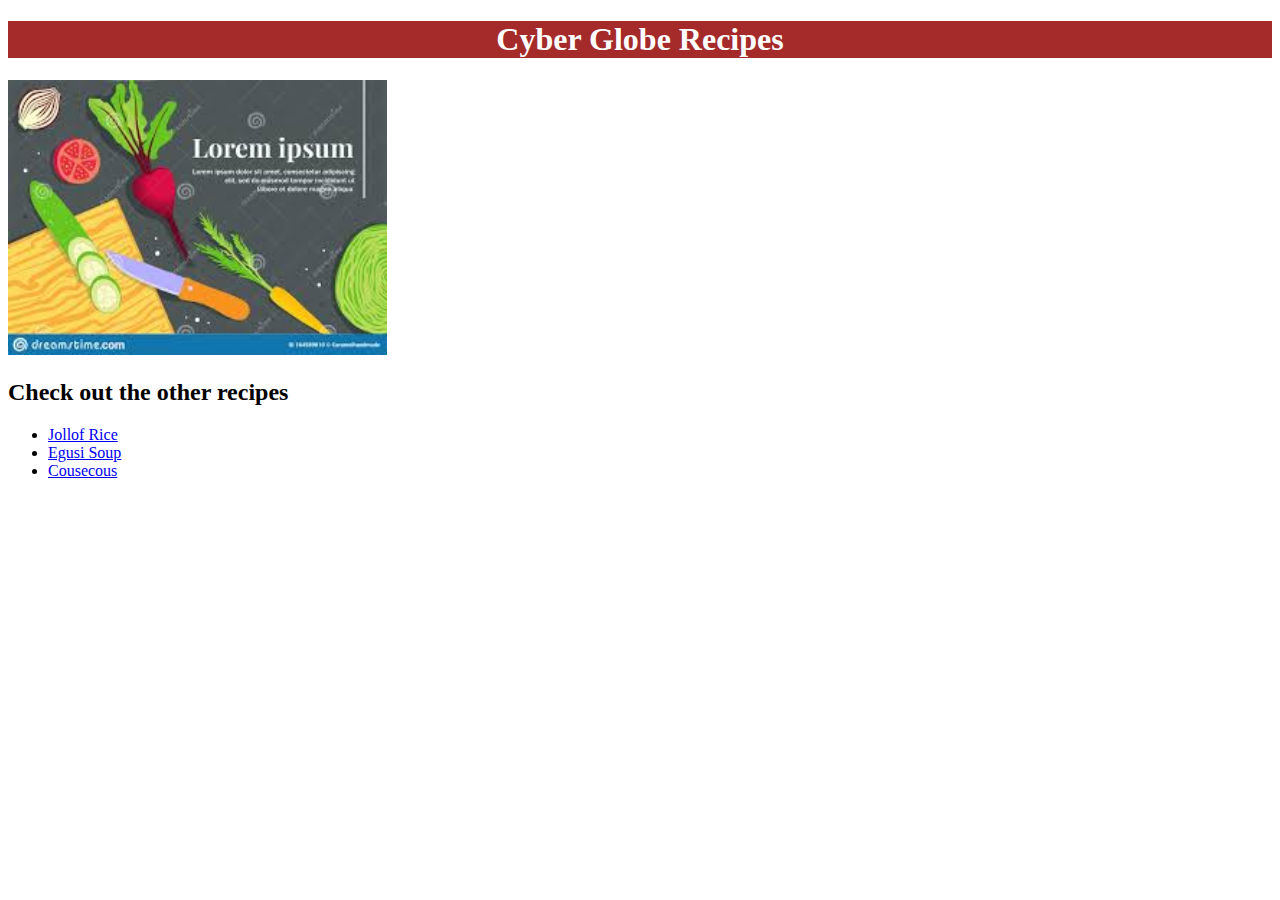
<file: recipes/index.html>
<!DOCTYPE html>
<html lang="en">
<head>
    <meta charset="UTF-8">
    <meta http-equiv="X-UA-Compatible" content="IE=edge">
    <meta name="viewport" content="width=device-width, initial-scale=1.0">
    <link rel="stylesheet" href="images/style.css">
    <title>Recepies</title>
</head>
<body>
    <h1>Cyber Globe Recipes</h1>
   <img src="recipes.jpeg" style="width: 30%;" alt="sample image">
   <h2>Check out the other recipes</h2>
   <ul>
    <li><a href="jellofrice.html">Jollof Rice</a></li>
    <li><a href="egusi.html">Egusi Soup</a></li>
    <li><a href="cousecous.html">Cousecous</a></li>
   </ul> 
</body>
</html>
</file>
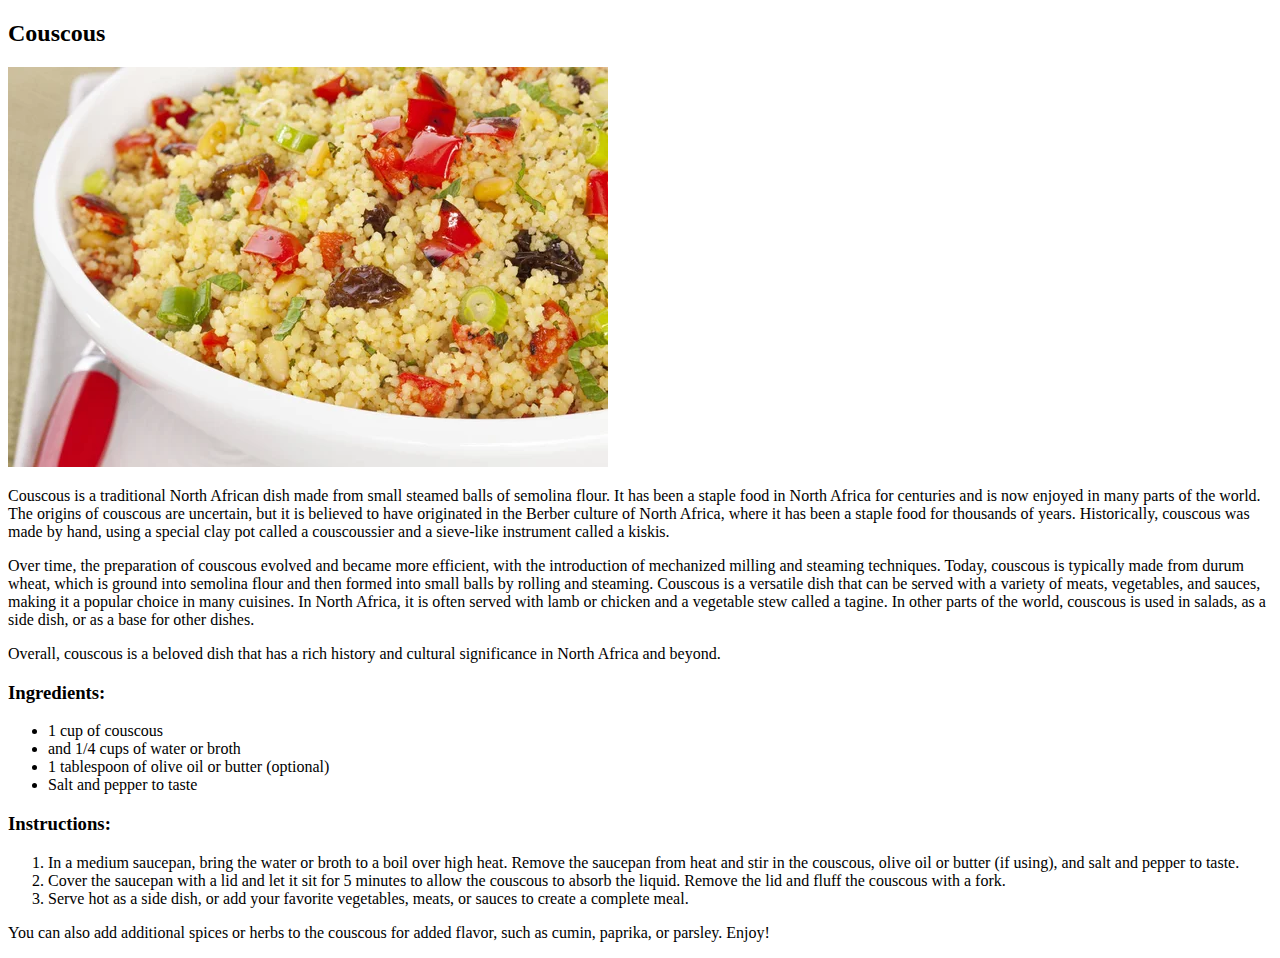
<file: recipes/cousecous.html>
<!DOCTYPE html>
<html lang="en">

<head>
    <meta charset="UTF-8">
    <meta http-equiv="X-UA-Compatible" content="IE=edge">
    <meta name="viewport" content="width=device-width, initial-scale=1.0">
    <link rel="stylesheet" href="images/style.css">
    <title>Cousecous</title>
</head>

<body>
    <h2>Couscous</h2>
    <img src="couscous.jpg" alt="images of couscous">
    <p>Couscous is a traditional North African dish made from small steamed balls of semolina flour. It has been a
        staple food in North Africa for centuries and is now enjoyed in many parts of the world.
        The origins of couscous are uncertain, but it is believed to have originated in the Berber culture of North
        Africa, where it has been a staple food for thousands of years. Historically, couscous was made by hand, using a
        special clay pot called a couscoussier and a sieve-like instrument called a kiskis.</p>

    <p>Over time, the preparation of couscous evolved and became more efficient, with the introduction of mechanized
        milling and steaming techniques. Today, couscous is typically made from durum wheat, which is ground into
        semolina flour and then formed into small balls by rolling and steaming.

        Couscous is a versatile dish that can be served with a variety of meats, vegetables, and sauces, making it a
        popular choice in many cuisines. In North Africa, it is often served with lamb or chicken and a vegetable stew
        called a tagine. In other parts of the world, couscous is used in salads, as a side dish, or as a base for other
        dishes.</p>

    <p>Overall, couscous is a beloved dish that has a rich history and cultural significance in North Africa and beyond.
    </p>

    <h3>Ingredients:</h3>
    <ul>
        <li>1 cup of couscous</li>
        <li>and 1/4 cups of water or broth</li>
        <li>1 tablespoon of olive oil or butter (optional)</li>
        <li>Salt and pepper to taste </li>
    </ul>
    <h3>Instructions:</h3>
    <ol>


        <li>In a medium saucepan, bring the water or broth to a boil over high heat.
            Remove the saucepan from heat and stir in the couscous, olive oil or butter (if using), and salt and pepper
            to taste.</li>
        <li>Cover the saucepan with a lid and let it sit for 5 minutes to allow the couscous to absorb the liquid.
            Remove the lid and fluff the couscous with a fork.</li>
        <li>Serve hot as a side dish, or add your favorite vegetables, meats, or sauces to create a complete meal.</li>
    </ol>
    <p>You can also add additional spices or herbs to the couscous for added flavor, such as cumin, paprika, or parsley.
        Enjoy!</p>
</body>

</html>
</file>
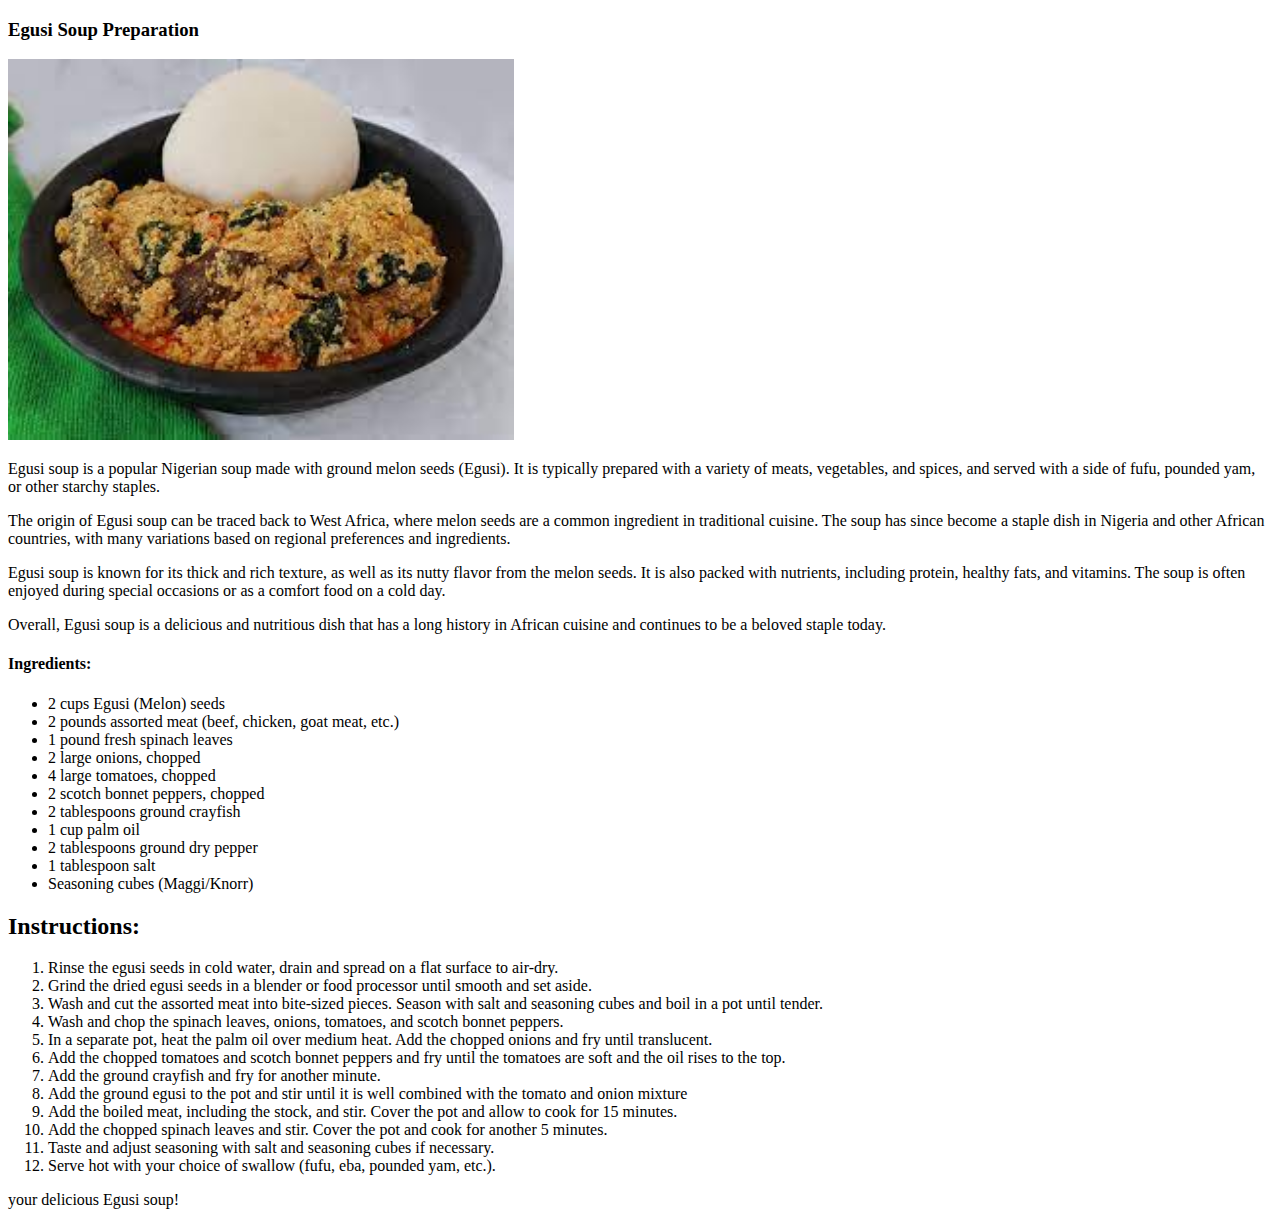
<file: recipes/egusi.html>
<!DOCTYPE html>
<html lang="en">

<head>
    <meta charset="UTF-8">
    <meta http-equiv="X-UA-Compatible" content="IE=edge">
    <meta name="viewport" content="width=device-width, initial-scale=1.0">
    <link rel="stylesheet" href="images/style.css">
    <title>Egusi</title>
</head>

<body>
    <h3>Egusi Soup Preparation</h3>
    <img src="Egusi.jpeg" alt="summary about egusi soup preparation" style="width: 40%;">
    <p>Egusi soup is a popular Nigerian soup made with ground melon seeds (Egusi). It is typically prepared with a
        variety of meats, vegetables, and spices, and served with a side of fufu, pounded yam, or other starchy staples.
    </p>

    <p>The origin of Egusi soup can be traced back to West Africa, where melon seeds are a common ingredient in
        traditional cuisine. The soup has since become a staple dish in Nigeria and other African countries, with many
        variations based on regional preferences and ingredients.</p>

    <p>Egusi soup is known for its thick and rich texture, as well as its nutty flavor from the melon seeds. It is also
        packed with nutrients, including protein, healthy fats, and vitamins. The soup is often enjoyed during special
        occasions or as a comfort food on a cold day.</p>
    <p> Overall, Egusi soup is a delicious and nutritious dish that has a long history in African cuisine and continues
        to be a beloved staple today.</p>

    <h4>Ingredients:</h4>
    <ul>
        <li>2 cups Egusi (Melon) seeds</li>
        <li>2 pounds assorted meat (beef, chicken, goat meat, etc.)</li>
        <li>1 pound fresh spinach leaves</li>
        <li>2 large onions, chopped</li>
        <li>4 large tomatoes, chopped</li>
        <li>2 scotch bonnet peppers, chopped</li>
        <li>2 tablespoons ground crayfish</li>
        <li>1 cup palm oil</li>
        <li>2 tablespoons ground dry pepper</li>
        <li>1 tablespoon salt</li>
        <li>Seasoning cubes (Maggi/Knorr)</li>
    </ul>


    <h2>Instructions:</h2>
    <ol>
        <li>Rinse the egusi seeds in cold water, drain and spread on a flat surface to air-dry.</li>

        <li>Grind the dried egusi seeds in a blender or food processor until smooth and set aside.</li>

        <li>Wash and cut the assorted meat into bite-sized pieces. Season with salt and seasoning cubes and boil in a
            pot until tender.</li>

        <li>Wash and chop the spinach leaves, onions, tomatoes, and scotch bonnet peppers.</li>

        <li>In a separate pot, heat the palm oil over medium heat. Add the chopped onions and fry until translucent.
        </li>

        <li>Add the chopped tomatoes and scotch bonnet peppers and fry until the tomatoes are soft and the oil rises to
            the top.</li>

        <li>Add the ground crayfish and fry for another minute.</li>

        <li>Add the ground egusi to the pot and stir until it is well combined with the tomato and onion mixture</li>

        <li>Add the boiled meat, including the stock, and stir. Cover the pot and allow to cook for 15 minutes.</li>

        <li>Add the chopped spinach leaves and stir. Cover the pot and cook for another 5 minutes.</li>

        <li>Taste and adjust seasoning with salt and seasoning cubes if necessary.</li>

        <li>Serve hot with your choice of swallow (fufu, eba, pounded yam, etc.).</li>
    </ol>
    <p> your delicious Egusi soup!</p>






</body>

</html>
</file>
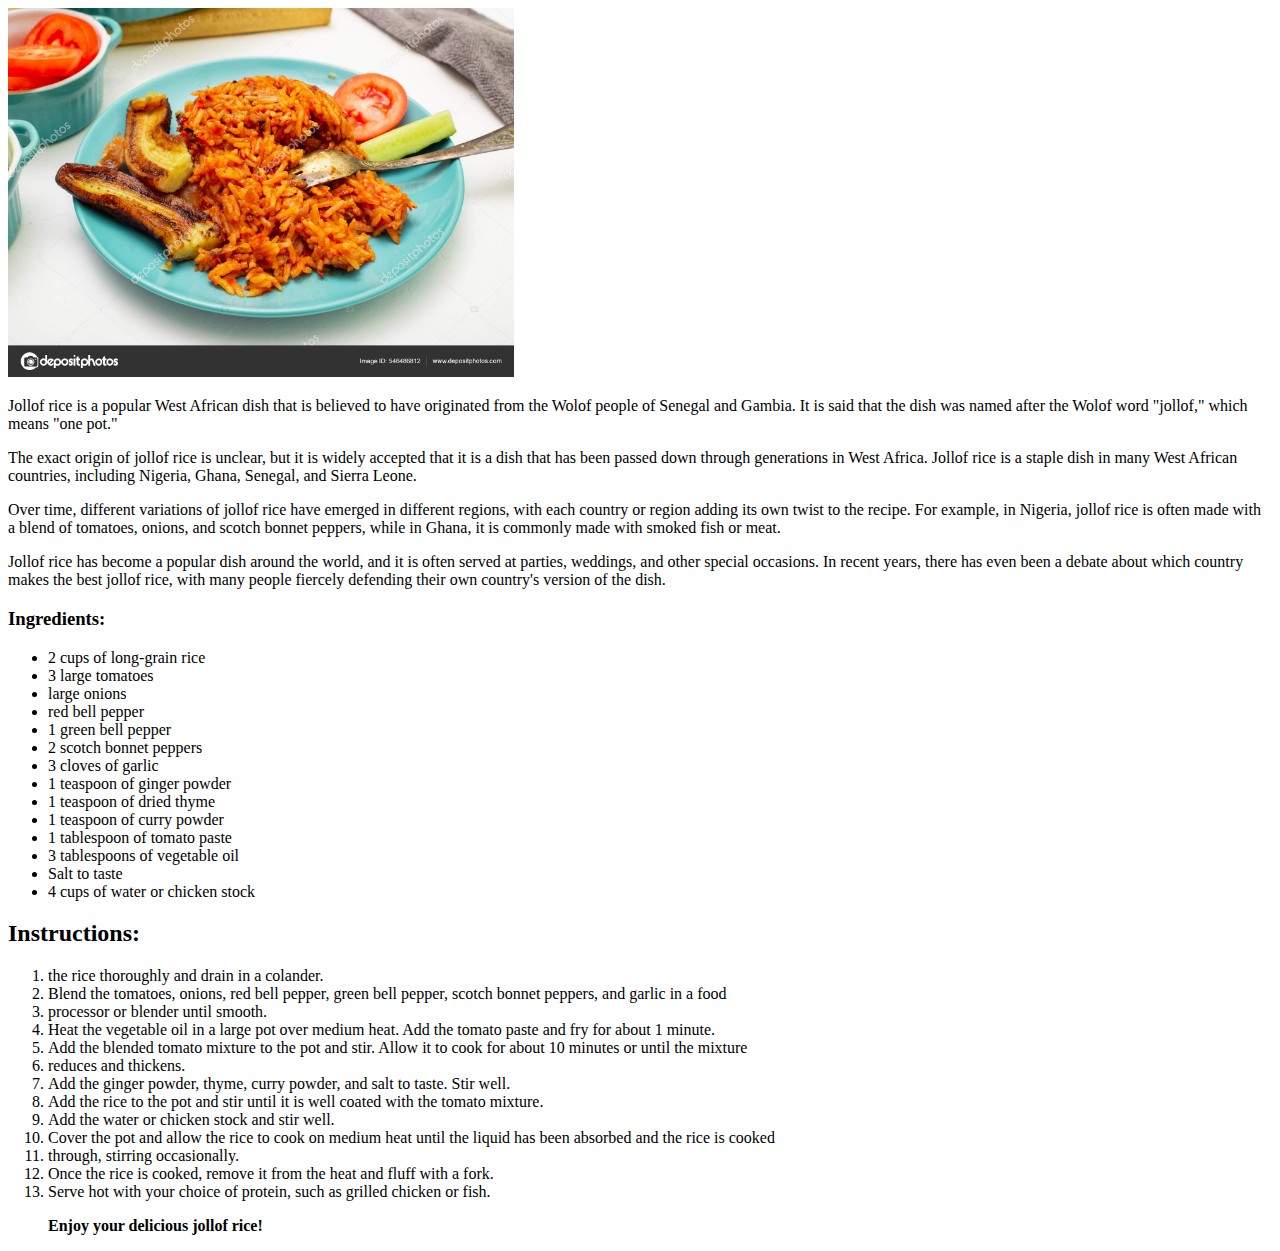
<file: recipes/jellofrice.html>
<!DOCTYPE html>
<html lang="en">

<head>
    <meta charset="UTF-8">
    <meta http-equiv="X-UA-Compatible" content="IE=edge">
    <meta name="viewport" content="width=device-width, initial-scale=1.0">
    <link rel="stylesheet" href="images/style.css">
    <title>Jellof-Rice</title>
</head>

<body>
    <img src="depositphotos_546486812-stock-photo-jollof-rice-fried-banana-plate.jpg"alt="jellof rice image" style="width: 40%;">

    <p>Jollof rice is a popular West African dish that is believed to have originated from the Wolof people of Senegal
        and Gambia. It is said that the dish was named after the Wolof word "jollof," which means "one pot."</p>

    <p>The exact origin of jollof rice is unclear, but it is widely accepted that it is a dish that has been passed down
        through generations in West Africa. Jollof rice is a staple dish in many West African countries, including
        Nigeria, Ghana, Senegal, and Sierra Leone.</p>

    <p>Over time, different variations of jollof rice have emerged in different regions, with each country or region
        adding its own twist to the recipe. For example, in Nigeria, jollof rice is often made with a blend of tomatoes,
        onions, and scotch bonnet peppers, while in Ghana, it is commonly made with smoked fish or meat.</p>

    <p>Jollof rice has become a popular dish around the world, and it is often served at parties, weddings, and other
        special occasions. In recent years, there has even been a debate about which country makes the best jollof rice,
        with many people fiercely defending their own country's version of the dish.</p>


    <h3>Ingredients:</h3>
    <ul>
        <li>2 cups of long-grain rice</li>
        <li>3 large tomatoes</li>
        <li> large onions</li>
        <li> red bell pepper</li>
        <li>1 green bell pepper</li>
        <li>2 scotch bonnet peppers</li>
        <li>3 cloves of garlic</li>
        <li>1 teaspoon of ginger powder</li>
        <li>1 teaspoon of dried thyme</li>
        <li>1 teaspoon of curry powder</li>
        <li>1 tablespoon of tomato paste</li>
        <li>3 tablespoons of vegetable oil</li>
        <li>Salt to taste</li>
        <li>4 cups of water or chicken stock</li>
    </ul>


    <h2>Instructions:</h2>
<ol>
    <li> the rice thoroughly and drain in a colander.</li>
    <li>Blend the tomatoes, onions, red bell pepper, green bell pepper, scotch bonnet peppers, and garlic in a food</li>
    <li>processor or blender until smooth.</li>
    <li>Heat the vegetable oil in a large pot over medium heat. Add the tomato paste and fry for about 1 minute.</li>
    <li>Add the blended tomato mixture to the pot and stir. Allow it to cook for about 10 minutes or until the mixture</li>
    <li>reduces and thickens.</li>
    <li>Add the ginger powder, thyme, curry powder, and salt to taste. Stir well.</li>
    <li>Add the rice to the pot and stir until it is well coated with the tomato mixture.</li>
    <li>Add the water or chicken stock and stir well.</li>
    <li>Cover the pot and allow the rice to cook on medium heat until the liquid has been absorbed and the rice is cooked</li>
    <li>through, stirring occasionally.</li>
    <li>Once the rice is cooked, remove it from the heat and fluff with a fork.</li>
    <li>Serve hot with your choice of protein, such as grilled chicken or fish.</li>
    <p><strong>Enjoy your delicious jollof rice!</strong></p>
</ol>

</body>

</html>
</file>
<file: recipes/images/style.css>
/* *{
    font-family:'Times New Roman', Times, serif;
    margin: 0%;
    padding: 0%;
} */

h1{
    background-color: brown;
    color: #fff;
    text-align: center;
}
</file>
